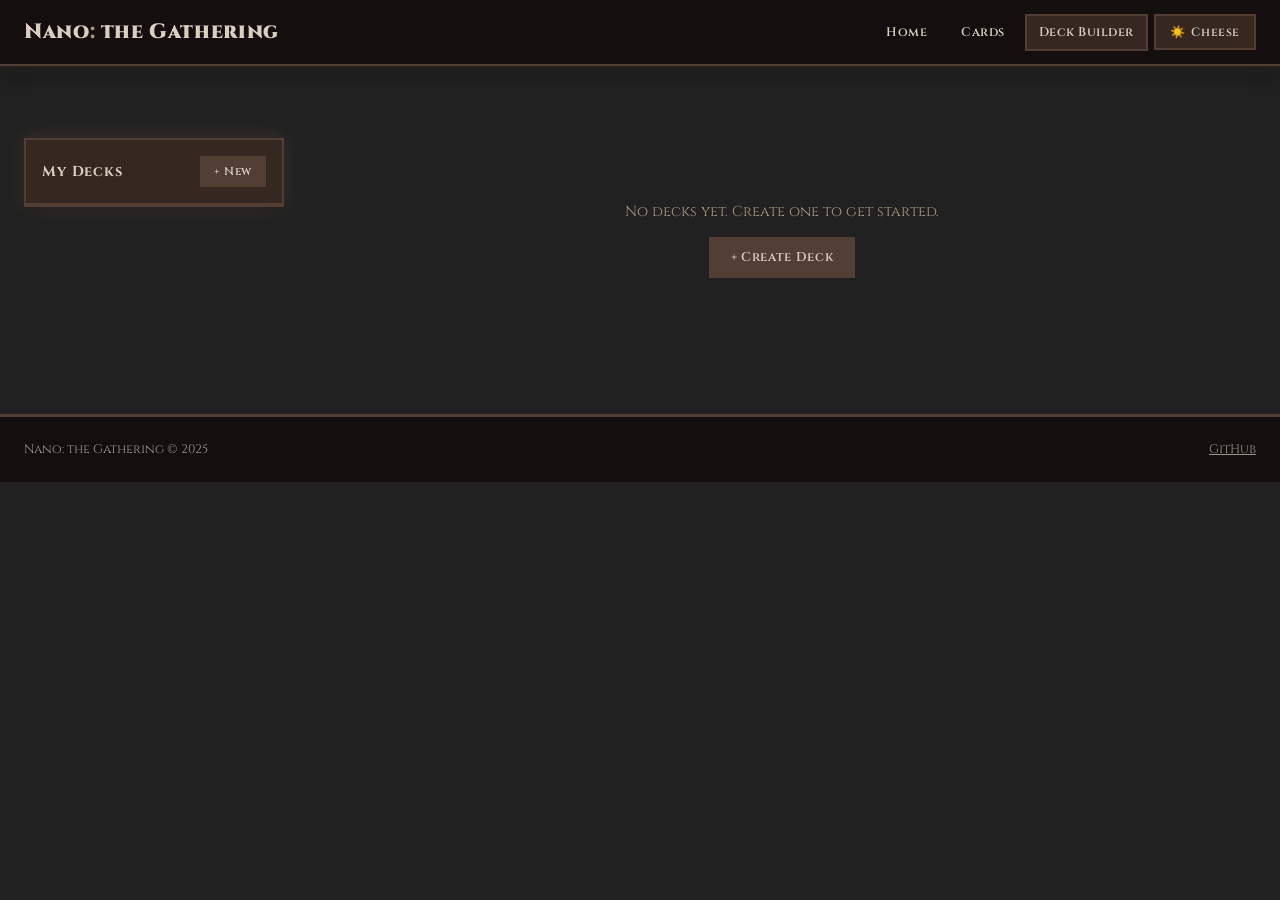
<file: AI/deck.html>
<!DOCTYPE html>
<html lang="en">
<head>
    <meta charset="UTF-8">
    <meta name="viewport" content="width=device-width, initial-scale=1.0">
    <title>Deck Builder — Nano: the Gathering</title>
    <link rel="preconnect" href="https://fonts.googleapis.com">
    <link rel="preconnect" href="https://fonts.gstatic.com" crossorigin>
    <link href="https://fonts.googleapis.com/css2?family=Cinzel:wght@400;600;700;900&family=Crimson+Text:ital,wght@0,400;0,600;1,400&display=swap" rel="stylesheet">
    <link rel="stylesheet" href="style.css">
</head>
<body class="chocolate">

    <header id="site-header">
        <div class="header-inner">
            <a href="index.html" class="logo">Nano<span class="logo-colon">:</span> the Gathering</a>
            <nav class="nav">
                <a href="index.html"   class="nav-link" data-page="index.html">Home</a>
                <a href="catalog.html" class="nav-link" data-page="catalog.html">Cards</a>
                <a href="deck.html"    class="nav-link" data-page="deck.html">Deck Builder</a>
                <button class="btn btn-theme" id="btn-theme">
                    <span id="theme-icon">☀️</span>
                    <span id="theme-label">Cheese</span>
                </button>
            </nav>
        </div>
    </header>

    <div class="section-inner deck-page-layout">

        <!-- Sidebar: deck list -->
        <aside class="deck-sidebar">
            <div class="deck-sidebar-header">
                <h2 class="deck-sidebar-title">My Decks</h2>
                <button class="btn btn-primary btn-sm" id="btn-new-deck">+ New</button>
            </div>
            <ul class="deck-list" id="deck-list"></ul>
        </aside>

        <!-- Main: active deck editor -->
        <main class="deck-main" id="deck-main">
            <div id="deck-editor" class="hidden">
                <div class="deck-editor-header">
                    <input type="text" class="deck-name-input" id="deck-name-input" placeholder="Deck name…">
                    <div class="deck-header-actions">
                        <button class="btn btn-ghost btn-sm" id="btn-export-deck">Export .txt</button>
                        <button class="btn btn-ghost btn-sm btn-danger" id="btn-delete-deck">Delete</button>
                    </div>
                </div>

                <div class="deck-stats" id="deck-stats"></div>

                <div class="deck-contents">
                    <h3 class="deck-section-title">Cards in Deck</h3>
                    <div id="deck-card-list" class="deck-card-list"></div>
                </div>

                <div class="deck-browser-header">
                    <h3 class="deck-section-title">Add Cards</h3>
                    <div class="filter-row filter-main">
                        <input type="search" id="browser-search" class="filter-input filter-search" placeholder="Search by name…">
                        <select id="browser-type" class="filter-select">
                            <option value="">All Types</option>
                            <option value="Character">Character</option>
                            <option value="Action">Action</option>
                            <option value="Treat">Treat</option>
                        </select>
                    </div>
                </div>
                <div id="mini-grid" class="mini-grid"></div>
            </div>

            <div id="deck-empty-state" class="deck-empty-state">
                <p>No decks yet. Create one to get started.</p>
                <button class="btn btn-primary" id="btn-new-deck-empty">+ Create Deck</button>
            </div>
        </main>

    </div>

    <footer>
        <div class="footer-inner">
            <span>Nano: the Gathering © 2025</span>
            <a href="https://github.com/jebent521/Nano-The-Gathering" class="footer-link" target="_blank" rel="noopener">GitHub</a>
        </div>
    </footer>

    <div id="fly-container" aria-hidden="true"></div>

    <script src="shared.js"></script>
    <script src="deck.js"></script>
</body>
</html>
</file>
<file: AI/style.css>
/* ===== THEME VARIABLES ===== */
body {
    /* Cheese (light) */
    --bg: #fffceb;
    --bg-surface: #fff8cc;
    --bg-elevated: #fff3a0;
    --primary: #ffcf10;
    --primary-hover: #e6ba00;
    --secondary: #f0ac2e;
    --secondary-hover: #d99a1c;
    --accent: #b2a6b9;
    --text: #372642;
    --text-muted: #705b7d;
    --border: #d4a800;
    --header-bg: #fff8cc;
    --header-text: #372642;
    --header-border: #d4a800;
    --btn-primary-bg: #ffcf10;
    --btn-primary-text: #372642;
    --btn-secondary-bg: #f0ac2e;
    --btn-secondary-text: #372642;
    --btn-ghost-text: #372642;
    --btn-ghost-border: rgba(55, 38, 66, 0.3);
    --card-bg: #fff8d0;
    --modal-bg: #fffceb;
    --input-bg: #fff8cc;
    --input-border: #d4a800;
    --shadow-sm: 0 2px 6px rgba(55, 38, 66, 0.15);
    --shadow-md: 0 4px 18px rgba(55, 38, 66, 0.2);
    --shadow-lg: 0 8px 36px rgba(55, 38, 66, 0.25);
    --glow: none;
    --glow-btn: none;
    --type-char: #b88a00;
    --type-action: #a82020;
    --type-treat: #1e7a40;
    --rarity-uncommon: #888;
    --rarity-rare: #c8a000;
}

body.chocolate {
    --bg: #212121;
    --bg-surface: #2a1f1a;
    --bg-elevated: #362821;
    --primary: #533e36;
    --primary-hover: #6a5044;
    --secondary: #4c6344;
    --secondary-hover: #3d5237;
    --accent: #4c6344;
    --text: #d9d0c1;
    --text-muted: #a89880;
    --border: #533e36;
    --header-bg: #140e0e;
    --header-text: #d9d0c1;
    --header-border: #533e36;
    --btn-primary-bg: #533e36;
    --btn-primary-text: #d9d0c1;
    --btn-secondary-bg: #4c6344;
    --btn-secondary-text: #d9d0c1;
    --btn-ghost-text: #d9d0c1;
    --btn-ghost-border: #533e36;
    --card-bg: #2a1f1a;
    --modal-bg: #2a1f1a;
    --input-bg: #362821;
    --input-border: #533e36;
    --shadow-sm: 0 2px 8px rgba(0, 0, 0, 0.4);
    --shadow-md: 0 4px 20px rgba(0, 0, 0, 0.55);
    --shadow-lg: 0 8px 40px rgba(0, 0, 0, 0.65);
    --glow: 0 0 14px rgba(211, 190, 140, 0.2);
    --glow-btn: 0 0 12px rgba(211, 190, 140, 0.25);
    --type-char: #c8941c;
    --type-action: #a03030;
    --type-treat: #2d7040;
    --rarity-uncommon: #a0a0b8;
    --rarity-rare: #d4a820;
}

/* ===== RESET ===== */
*, *::before, *::after { box-sizing: border-box; margin: 0; padding: 0; }
html { scroll-behavior: smooth; }
body {
    font-family: 'Crimson Text', Georgia, serif;
    font-size: 18px;
    background: var(--bg);
    color: var(--text);
    transition: background 0.3s, color 0.3s;
    min-height: 100vh;
}
img { display: block; max-width: 100%; }
a { color: inherit; text-decoration: none; }
ul { list-style: none; }
button { font-family: inherit; cursor: pointer; border: none; background: none; }
h1, h2, h3, .logo, .section-title, .hero-title, .news-title, .page-title {
    font-family: 'Cinzel', serif;
    line-height: 1.2;
}

/* ===== BUTTONS ===== */
.btn {
    display: inline-flex;
    align-items: center;
    gap: 6px;
    padding: 10px 20px;
    font-family: 'Cinzel', serif;
    font-size: 0.8rem;
    font-weight: 600;
    letter-spacing: 0.05em;
    cursor: pointer;
    border: 2px solid transparent;
    transition: transform 0.15s, box-shadow 0.15s, background 0.15s, color 0.15s, border-color 0.15s;
    white-space: nowrap;
}
.btn:active { transform: scale(0.96) !important; }

.btn-primary {
    background: var(--btn-primary-bg);
    color: var(--btn-primary-text);
    border-color: var(--btn-primary-bg);
}
.btn-primary:hover {
    background: var(--primary-hover);
    border-color: var(--primary-hover);
    transform: translateY(-2px);
    box-shadow: var(--shadow-md), var(--glow-btn);
}
.btn-primary:disabled {
    opacity: 0.5;
    cursor: not-allowed;
    transform: none !important;
    box-shadow: none !important;
}

.btn-secondary {
    background: var(--btn-secondary-bg);
    color: var(--btn-secondary-text);
    border-color: var(--btn-secondary-bg);
}
.btn-secondary:hover {
    background: var(--secondary-hover);
    border-color: var(--secondary-hover);
    transform: translateY(-2px);
    box-shadow: var(--shadow-md);
}

.btn-ghost {
    background: transparent;
    color: var(--btn-ghost-text);
    border-color: var(--btn-ghost-border);
}
.btn-ghost:hover {
    background: var(--bg-elevated);
    transform: translateY(-2px);
    box-shadow: var(--shadow-sm);
}

.btn-danger {
    background: #a02020;
    color: #fff;
    border-color: #a02020;
}
.btn-danger:hover { background: #c02828; border-color: #c02828; transform: translateY(-2px); }

.btn-theme {
    background: var(--bg-elevated);
    color: var(--text);
    border: 2px solid var(--border);
    padding: 8px 14px;
    font-family: 'Cinzel', serif;
    font-size: 0.75rem;
    font-weight: 600;
}
.btn-theme:hover {
    background: var(--bg-surface);
    transform: translateY(-2px);
    box-shadow: var(--shadow-sm), var(--glow);
}
.btn-lg { padding: 14px 28px; font-size: 0.9rem; }
.btn-sm { padding: 6px 12px; font-size: 0.72rem; }

/* ===== HEADER ===== */
#site-header {
    position: sticky;
    top: 0;
    z-index: 100;
    background: var(--header-bg);
    border-bottom: 2px solid var(--header-border);
    box-shadow: var(--shadow-sm);
    transition: background 0.3s;
}
body.chocolate #site-header { box-shadow: var(--shadow-md), var(--glow); }

.header-inner {
    max-width: 1400px;
    margin: 0 auto;
    padding: 0 24px;
    height: 64px;
    display: flex;
    align-items: center;
    justify-content: space-between;
    gap: 16px;
}

.logo {
    font-family: 'Cinzel', serif;
    font-size: 1.3rem;
    font-weight: 900;
    color: var(--header-text);
    letter-spacing: 0.03em;
    transition: opacity 0.2s;
    flex-shrink: 0;
}
.logo:hover { opacity: 0.75; }
.logo-colon { color: var(--primary); }
body.chocolate .logo-colon { color: var(--text-muted); }

.nav { display: flex; align-items: center; gap: 6px; flex-wrap: wrap; }

.nav-link {
    font-family: 'Cinzel', serif;
    font-size: 0.78rem;
    font-weight: 600;
    color: var(--header-text);
    padding: 8px 12px;
    border: 2px solid transparent;
    letter-spacing: 0.04em;
    transition: border-color 0.15s, background 0.15s, transform 0.15s;
}
.nav-link:hover {
    border-color: var(--header-text);
    transform: translateY(-1px);
}
.nav-link.nav-active {
    border-color: var(--primary);
    background: var(--bg-elevated);
}
body.chocolate .nav-link.nav-active { border-color: var(--border); }

.nav .btn-ghost {
    color: var(--header-text);
    border-color: rgba(0,0,0,0.15);
}
body.chocolate .nav .btn-ghost { border-color: rgba(255,255,255,0.15); }
.nav .btn-ghost:hover { background: var(--bg-elevated); border-color: var(--header-text); }

/* ===== HERO ===== */
#hero {
    position: relative;
    min-height: 520px;
    background: var(--bg-elevated);
    overflow: hidden;
    display: flex;
    align-items: center;
    border-bottom: 3px solid var(--border);
}
body.chocolate #hero { box-shadow: inset 0 -20px 40px rgba(0,0,0,0.3); }

.hero-bg-cards { position: absolute; inset: 0; pointer-events: none; }
.bg-card {
    position: absolute;
    background: var(--bg-surface);
    border: 2px solid var(--border);
    animation: float 8s ease-in-out infinite;
}
body.chocolate .bg-card { opacity: 0.25; }
body:not(.chocolate) .bg-card { opacity: 0.5; }
.bc1 { width: 90px;  height: 126px; right: 12%; top: 10%;  transform: rotate(-15deg); --r: -15deg; }
.bc2 { width: 110px; height: 154px; right: 6%;  top: 30%;  transform: rotate(8deg);  --r: 8deg;  animation-delay: 2s; }
.bc3 { width: 80px;  height: 112px; right: 20%; bottom: 15%; transform: rotate(20deg); --r: 20deg; animation-delay: 1s; }
.bc4 { width: 70px;  height: 98px;  right: 28%; top: 20%;  transform: rotate(-5deg); --r: -5deg; animation-delay: 3s; }
@keyframes float {
    0%, 100% { transform: translateY(0) rotate(var(--r)); }
    50%       { transform: translateY(-12px) rotate(var(--r)); }
}

.hero-inner {
    position: relative;
    z-index: 1;
    max-width: 1400px;
    margin: 0 auto;
    padding: 60px 24px;
    display: grid;
    grid-template-columns: 1fr 380px;
    gap: 48px;
    align-items: center;
    width: 100%;
}

.hero-eyebrow {
    display: inline-block;
    font-family: 'Cinzel', serif;
    font-size: 0.75rem;
    font-weight: 700;
    letter-spacing: 0.12em;
    text-transform: uppercase;
    color: var(--text-muted);
    background: var(--bg);
    border: 2px solid var(--border);
    padding: 4px 12px;
    margin-bottom: 20px;
}

.hero-title {
    font-size: clamp(2.4rem, 5vw, 4rem);
    font-weight: 900;
    color: var(--text);
    margin-bottom: 16px;
    text-shadow: var(--glow);
}
.hero-sub {
    font-size: 1.2rem;
    color: var(--text-muted);
    max-width: 500px;
    margin-bottom: 32px;
    line-height: 1.6;
}
.hero-btns { display: flex; gap: 12px; flex-wrap: wrap; }

.hero-news {
    background: var(--bg-surface);
    border: 2px solid var(--border);
    padding: 24px;
    box-shadow: var(--shadow-md), var(--glow);
}
.news-title {
    font-size: 1rem;
    letter-spacing: 0.06em;
    margin-bottom: 16px;
    padding-bottom: 10px;
    border-bottom: 2px solid var(--border);
}
.news-list { display: flex; flex-direction: column; gap: 14px; }
.news-item { display: grid; grid-template-columns: 72px 1fr; gap: 10px; }
.news-date {
    font-family: 'Cinzel', serif;
    font-size: 0.7rem;
    font-weight: 600;
    color: var(--text-muted);
    padding-top: 3px;
}
.news-item p { font-size: 0.95rem; line-height: 1.5; }

/* ===== SECTIONS ===== */
.section-inner { max-width: 1400px; margin: 0 auto; padding: 72px 24px; }

.section-title {
    font-size: 2rem;
    font-weight: 700;
    letter-spacing: 0.04em;
    margin-bottom: 40px;
    padding-bottom: 16px;
    border-bottom: 3px solid var(--border);
    text-shadow: var(--glow);
}

.page-title {
    font-size: 1.8rem;
    font-weight: 700;
    letter-spacing: 0.04em;
    margin-bottom: 32px;
    padding-bottom: 14px;
    border-bottom: 3px solid var(--border);
}

/* ===== ABOUT ===== */
#about {
    background: var(--bg-surface);
    border-top: 3px solid var(--border);
    border-bottom: 3px solid var(--border);
}
.about-layout { display: grid; grid-template-columns: 1fr 320px; gap: 48px; align-items: start; }
.about-text { display: flex; flex-direction: column; gap: 18px; }
.about-text p { font-size: 1.1rem; line-height: 1.7; }

.forces { display: flex; flex-direction: column; gap: 16px; }
.force {
    padding: 20px;
    border: 2px solid var(--border);
    background: var(--bg-elevated);
    transition: transform 0.2s, box-shadow 0.2s;
}
.force:hover { transform: translateY(-3px); box-shadow: var(--shadow-md), var(--glow); }
.force-icon { font-size: 1.6rem; margin-bottom: 8px; }
.force h3 { font-size: 1.1rem; margin-bottom: 8px; letter-spacing: 0.06em; }
.force p { font-size: 0.95rem; color: var(--text-muted); line-height: 1.5; }
.force-cheese { border-color: #c9a800; }
body.chocolate .force-cheese { border-color: #6a5800; }

/* ===== FEATURED CAROUSEL ===== */
#featured { padding: 0; }
#featured .section-inner { padding-top: 72px; padding-bottom: 72px; }

.carousel-outer {
    position: relative;
    padding: 0 36px;
}

.carousel-viewport { overflow: hidden; }

.carousel-track {
    display: flex;
    gap: 20px;
    transition: transform 0.45s cubic-bezier(0.25, 0.46, 0.45, 0.94);
    will-change: transform;
}

.carousel-slide {
    flex: 0 0 calc(33.333% - 14px);
    min-width: 0;
}

.carousel-btn {
    position: absolute;
    top: 50%;
    transform: translateY(-50%);
    z-index: 2;
    width: 44px;
    height: 44px;
    background: var(--bg-elevated);
    border: 2px solid var(--border);
    color: var(--text);
    font-size: 1.2rem;
    display: flex;
    align-items: center;
    justify-content: center;
    cursor: pointer;
    font-family: inherit;
    transition: background 0.15s, box-shadow 0.15s, transform 0.15s;
    box-shadow: var(--shadow-sm);
}
.carousel-btn:hover {
    background: var(--border);
    transform: translateY(-50%) scale(1.08);
    box-shadow: var(--shadow-md), var(--glow);
}
.carousel-btn:disabled { opacity: 0.3; cursor: default; transform: translateY(-50%); }
.carousel-btn-prev { left: -8px; }
.carousel-btn-next { right: -8px; }

.carousel-dots {
    display: flex;
    justify-content: center;
    gap: 8px;
    margin-top: 24px;
}
.carousel-dot {
    width: 8px;
    height: 8px;
    background: var(--border);
    cursor: pointer;
    transition: background 0.15s, transform 0.15s;
    border: none;
    padding: 0;
}
.carousel-dot.active {
    background: var(--text);
    transform: scale(1.4);
}

.featured-cta {
    text-align: center;
    margin-top: 32px;
}

/* ===== FILTER BAR ===== */
.filter-bar {
    background: var(--bg-surface);
    border: 2px solid var(--border);
    padding: 20px;
    margin-bottom: 32px;
    display: flex;
    flex-direction: column;
    gap: 12px;
    box-shadow: var(--shadow-sm);
}
.filter-row { display: flex; align-items: center; gap: 10px; flex-wrap: wrap; }

.filter-input, .filter-select {
    background: var(--input-bg);
    color: var(--text);
    border: 2px solid var(--input-border);
    padding: 8px 12px;
    font-family: 'Crimson Text', serif;
    font-size: 1rem;
    outline: none;
    transition: border-color 0.15s, box-shadow 0.15s;
}
.filter-input:focus, .filter-select:focus { border-color: var(--text); box-shadow: var(--glow); }
.filter-search { flex: 1; min-width: 200px; }
.filter-select { min-width: 140px; }
.filter-num { width: 72px; text-align: center; padding: 8px 6px; }

.filter-range-group {
    display: flex;
    align-items: center;
    gap: 6px;
    font-family: 'Cinzel', serif;
    font-size: 0.75rem;
    font-weight: 600;
    letter-spacing: 0.04em;
    color: var(--text-muted);
}
.filter-status { font-family: 'Cinzel', serif; font-size: 0.75rem; color: var(--text-muted); }

.hidden { display: none !important; }

/* ===== CARD GRID ===== */
.card-grid {
    display: grid;
    grid-template-columns: repeat(auto-fill, minmax(175px, 1fr));
    gap: 20px;
}
.no-results {
    text-align: center;
    font-family: 'Cinzel', serif;
    font-size: 1rem;
    color: var(--text-muted);
    padding: 48px;
}

/* ===== CARDS ===== */
.card {
    position: relative;
    width: 100%;
    aspect-ratio: 5/7;
    cursor: pointer;
    will-change: transform;
    transition: box-shadow 0.2s;
}
.card-frame {
    position: relative;
    width: 100%;
    height: 100%;
    background: var(--card-bg);
    border: 3px solid var(--type-char);
    display: flex;
    flex-direction: column;
    overflow: hidden;
    box-shadow: var(--shadow-sm);
    transition: box-shadow 0.2s;
}
.card[data-type="Action"] .card-frame { border-color: var(--type-action); }
.card[data-type="Treat"]  .card-frame { border-color: var(--type-treat);  }
.card:hover .card-frame   { box-shadow: var(--shadow-lg); }
body.chocolate .card[data-type="Character"]:hover .card-frame { box-shadow: var(--shadow-lg), 0 0 20px rgba(200,148,28,0.25); }
body.chocolate .card[data-type="Action"]:hover    .card-frame { box-shadow: var(--shadow-lg), 0 0 20px rgba(160,48,48,0.3); }
body.chocolate .card[data-type="Treat"]:hover     .card-frame { box-shadow: var(--shadow-lg), 0 0 20px rgba(45,112,64,0.3); }

.card-top-bar {
    display: flex;
    align-items: center;
    justify-content: space-between;
    padding: 5px 7px;
    background: var(--type-char);
    gap: 4px;
    flex-shrink: 0;
}
.card[data-type="Action"] .card-top-bar { background: var(--type-action); }
.card[data-type="Treat"]  .card-top-bar { background: var(--type-treat);  }

.card-name-small {
    font-family: 'Cinzel', serif;
    font-size: 0.6rem;
    font-weight: 700;
    color: #fff;
    white-space: nowrap;
    overflow: hidden;
    text-overflow: ellipsis;
    letter-spacing: 0.03em;
}
.card-cost-badge {
    font-family: 'Cinzel', serif;
    font-size: 0.65rem;
    font-weight: 900;
    color: #fff;
    background: rgba(0,0,0,0.35);
    border-radius: 50%;
    min-width: 20px;
    height: 20px;
    display: flex;
    align-items: center;
    justify-content: center;
    flex-shrink: 0;
}
.card-img-wrap {
    flex: 1 1 0;
    position: relative;
    overflow: hidden;
    background: var(--bg-elevated);
    min-height: 0;
}
.card-img {
    position: absolute;
    inset: 0;
    width: 100%;
    height: 100%;
    object-fit: cover;
    object-position: center top;
    display: block;
    transition: transform 0.3s ease;
}
.card:hover .card-img { transform: scale(1.06); }

.card-type-bar {
    display: flex;
    align-items: center;
    justify-content: space-between;
    padding: 3px 7px;
    background: var(--bg-elevated);
    border-top: 1px solid var(--border);
    flex-shrink: 0;
}
.card-type-text {
    font-family: 'Cinzel', serif;
    font-size: 0.55rem;
    color: var(--text-muted);
    letter-spacing: 0.04em;
}
.card-rarity-sym { font-size: 0.7rem; font-weight: 900; }
.card-rarity-sym.common   { color: var(--text-muted); }
.card-rarity-sym.uncommon { color: var(--rarity-uncommon); }
.card-rarity-sym.rare     { color: var(--rarity-rare); text-shadow: 0 0 6px currentColor; }

.card-rules-preview {
    padding: 4px 7px;
    font-size: 0.55rem;
    line-height: 1.4;
    color: var(--text);
    background: var(--card-bg);
    flex-shrink: 1;
    overflow: hidden;
    display: -webkit-box;
    -webkit-line-clamp: 2;
    -webkit-box-orient: vertical;
}
.card-stats {
    display: flex;
    justify-content: space-between;
    padding: 3px 7px;
    background: var(--type-char);
    flex-shrink: 0;
}
.card[data-type="Action"] .card-stats { background: var(--type-action); }
.card[data-type="Treat"]  .card-stats { background: var(--type-treat);  }
.card-stats span {
    font-family: 'Cinzel', serif;
    font-size: 0.62rem;
    font-weight: 700;
    color: #fff;
}
.card-add-btn {
    position: absolute;
    bottom: 6px;
    right: 6px;
    width: 26px;
    height: 26px;
    background: var(--btn-primary-bg);
    color: var(--btn-primary-text);
    font-size: 1.1rem;
    font-weight: 700;
    line-height: 1;
    border: 2px solid transparent;
    display: flex;
    align-items: center;
    justify-content: center;
    opacity: 0;
    transition: opacity 0.15s, transform 0.15s, box-shadow 0.15s;
    z-index: 2;
    font-family: inherit;
}
.card:hover .card-add-btn { opacity: 1; }
.card-add-btn:hover { transform: scale(1.2); box-shadow: var(--shadow-md), var(--glow-btn); }

@keyframes cardAppear {
    from { opacity: 0; transform: translateY(16px) scale(0.95); }
    to   { opacity: 1; transform: translateY(0)    scale(1); }
}
.card-appear { animation: cardAppear 0.3s ease both; }

/* ===== CARD DETAIL MODAL ===== */
.detail-card {
    max-width: 380px;
    background: var(--card-bg);
    border: 4px solid var(--type-char);
    box-shadow: var(--shadow-lg), var(--glow);
}
.detail-card[data-type="Action"] { border-color: var(--type-action); }
.detail-card[data-type="Treat"]  { border-color: var(--type-treat);  }

.detail-header {
    display: flex;
    justify-content: space-between;
    align-items: center;
    padding: 10px 14px;
    background: var(--type-char);
    gap: 8px;
}
.detail-card[data-type="Action"] .detail-header { background: var(--type-action); }
.detail-card[data-type="Treat"]  .detail-header { background: var(--type-treat);  }
.detail-name { font-family: 'Cinzel', serif; font-size: 1rem; font-weight: 700; color: #fff; letter-spacing: 0.03em; }
.detail-cost {
    font-family: 'Cinzel', serif;
    font-size: 1rem;
    font-weight: 900;
    color: #fff;
    background: rgba(0,0,0,0.35);
    border-radius: 50%;
    min-width: 32px;
    height: 32px;
    display: flex;
    align-items: center;
    justify-content: center;
    flex-shrink: 0;
}
.detail-img-wrap { background: var(--bg-elevated); border-bottom: 2px solid var(--border); }
.detail-img { width: 100%; display: block; object-fit: contain; }
.detail-typeline {
    display: flex;
    justify-content: space-between;
    align-items: center;
    padding: 6px 14px;
    background: var(--bg-elevated);
    border-bottom: 2px solid var(--border);
}
.detail-type { font-family: 'Cinzel', serif; font-size: 0.78rem; color: var(--text-muted); letter-spacing: 0.04em; }
.detail-rarity { font-size: 0.85rem; font-weight: 700; }
.detail-rarity.common   { color: var(--text-muted); }
.detail-rarity.uncommon { color: var(--rarity-uncommon); }
.detail-rarity.rare     { color: var(--rarity-rare); text-shadow: 0 0 8px currentColor; }

.detail-textbox {
    padding: 14px;
    border-bottom: 2px solid var(--border);
    background: var(--card-bg);
    display: flex;
    flex-direction: column;
    gap: 10px;
}
.detail-rules  { font-size: 0.95rem; line-height: 1.55; color: var(--text); }
.detail-flavor { font-style: italic; font-size: 0.88rem; color: var(--text-muted); line-height: 1.5; padding-top: 8px; border-top: 1px solid var(--border); }
.detail-statsbar {
    display: flex;
    justify-content: space-between;
    padding: 8px 14px;
    background: var(--type-char);
}
.detail-card[data-type="Action"] .detail-statsbar { background: var(--type-action); }
.detail-stat { font-family: 'Cinzel', serif; font-size: 1rem; font-weight: 700; color: #fff; }
.detail-details {
    padding: 10px 14px;
    font-size: 0.88rem;
    color: var(--text-muted);
    font-style: italic;
    background: var(--bg-elevated);
    line-height: 1.5;
    border-top: 2px solid var(--border);
}
.detail-actions {
    display: flex;
    align-items: center;
    gap: 10px;
    padding: 12px 14px;
    background: var(--bg-elevated);
    border-top: 2px solid var(--border);
    flex-wrap: wrap;
}
.deck-copies { font-size: 0.78rem; color: var(--text-muted); font-family: 'Cinzel', serif; }

.carousel-error {
    padding: 24px;
    color: var(--text-muted);
    font-family: 'Cinzel', serif;
    font-size: 0.85rem;
}

.cart-line-total {
    font-weight: 700;
    border-top: 2px solid var(--border);
    margin-top: 4px;
}

.card-img-placeholder {
    position: absolute;
    inset: 0;
    display: flex;
    align-items: center;
    justify-content: center;
    background: var(--bg-elevated);
    color: var(--text-muted);
    font-family: 'Cinzel', serif;
    font-size: 1.5rem;
}

/* ===== SHOP ===== */
#shop { background: var(--bg-surface); border-top: 3px solid var(--border); }
.shop-grid {
    display: grid;
    grid-template-columns: repeat(auto-fit, minmax(240px, 1fr));
    gap: 24px;
    margin-bottom: 24px;
}
.shop-card {
    position: relative;
    background: var(--bg-elevated);
    border: 2px solid var(--border);
    display: flex;
    flex-direction: column;
    justify-content: space-between;
    transition: transform 0.2s, box-shadow 0.2s;
}
.shop-card:hover { transform: translateY(-4px); box-shadow: var(--shadow-lg), var(--glow); }
.shop-featured { border-color: var(--secondary); }
body.chocolate .shop-featured { border-color: #4c6344; box-shadow: 0 0 18px rgba(76,99,68,0.2); }
.shop-badge {
    position: absolute;
    top: -1px;
    right: 20px;
    background: var(--secondary);
    color: var(--btn-secondary-text);
    font-family: 'Cinzel', serif;
    font-size: 0.68rem;
    font-weight: 700;
    letter-spacing: 0.06em;
    padding: 3px 10px;
}
.shop-top { padding: 28px 24px 16px; }
.shop-emoji { font-size: 2.4rem; margin-bottom: 12px; }
.shop-top h3 { font-size: 1.2rem; margin-bottom: 10px; letter-spacing: 0.04em; }
.shop-top p  { font-size: 0.95rem; color: var(--text-muted); line-height: 1.55; }
.shop-bottom {
    padding: 16px 24px;
    display: flex;
    align-items: center;
    justify-content: space-between;
    border-top: 2px solid var(--border);
    background: var(--bg-surface);
}
.shop-price { font-family: 'Cinzel', serif; font-size: 1.3rem; font-weight: 700; }

.cart-bar {
    background: var(--bg-elevated);
    border: 2px solid var(--border);
    padding: 14px 20px;
    display: flex;
    align-items: center;
    gap: 14px;
    font-family: 'Cinzel', serif;
    font-size: 0.82rem;
    font-weight: 600;
    color: var(--text-muted);
    box-shadow: var(--shadow-sm), var(--glow);
    flex-wrap: wrap;
}

.cart-items-list {
    margin-top: 16px;
    display: flex;
    flex-direction: column;
    gap: 8px;
}
.cart-line {
    display: flex;
    justify-content: space-between;
    align-items: center;
    padding: 6px 12px;
    background: var(--bg-surface);
    border: 1px solid var(--border);
    font-size: 0.9rem;
}
.cart-line-name { font-family: 'Cinzel', serif; font-size: 0.78rem; }
.cart-line-price { color: var(--text-muted); }

/* ===== DECK PAGE ===== */
#deck-page { padding: 0; }
#deck-page .section-inner { padding-top: 48px; padding-bottom: 72px; }

.deck-page-layout {
    display: grid;
    grid-template-columns: 260px 1fr;
    gap: 24px;
    align-items: start;
}

.deck-sidebar {
    background: var(--bg-surface);
    border: 2px solid var(--border);
    box-shadow: var(--shadow-sm), var(--glow);
    position: sticky;
    top: 80px;
}

.deck-sidebar-header {
    padding: 16px;
    border-bottom: 2px solid var(--border);
    background: var(--bg-elevated);
    display: flex;
    align-items: center;
    justify-content: space-between;
}
.deck-sidebar-header h2,
.deck-sidebar-header h3 { font-size: 0.9rem; letter-spacing: 0.06em; }

.deck-list { list-style: none; }
.deck-list-item {
    display: flex;
    align-items: center;
    justify-content: space-between;
    padding: 12px 16px;
    border-bottom: 1px solid var(--border);
    cursor: pointer;
    transition: background 0.15s;
    gap: 8px;
}
.deck-list-item:hover { background: var(--bg-elevated); }
.deck-list-item.active { background: var(--bg-elevated); border-left: 3px solid var(--border); }
body.chocolate .deck-list-item.active { border-left-color: var(--text-muted); box-shadow: inset 0 0 12px rgba(211,190,140,0.06); }

.deck-list-name {
    font-family: 'Cinzel', serif;
    font-size: 0.8rem;
    font-weight: 600;
    flex: 1;
    overflow: hidden;
    text-overflow: ellipsis;
    white-space: nowrap;
}
.deck-list-count {
    font-size: 0.72rem;
    color: var(--text-muted);
    font-family: 'Cinzel', serif;
    flex-shrink: 0;
}

.deck-main { display: flex; flex-direction: column; gap: 24px; }

.deck-main-header {
    display: flex;
    align-items: center;
    gap: 10px;
    flex-wrap: wrap;
}
.deck-name-input {
    font-family: 'Cinzel', serif;
    font-size: 1.2rem;
    font-weight: 700;
    background: transparent;
    border: none;
    border-bottom: 2px solid var(--border);
    color: var(--text);
    padding: 4px 0;
    outline: none;
    flex: 1;
    min-width: 180px;
    transition: border-color 0.15s;
}
.deck-name-input:focus { border-color: var(--text); }

.deck-card-list { display: flex; flex-direction: column; gap: 6px; min-height: 80px; }
.deck-empty-msg {
    font-size: 0.95rem;
    color: var(--text-muted);
    padding: 24px 0;
    font-family: 'Cinzel', serif;
    font-size: 0.82rem;
    text-align: center;
}

.deck-entry {
    display: grid;
    grid-template-columns: 40px 1fr auto;
    gap: 10px;
    align-items: center;
    padding: 8px 10px;
    background: var(--bg-surface);
    border: 1px solid var(--border);
    transition: background 0.15s;
}
.deck-entry:hover { background: var(--bg-elevated); }
.deck-entry-img { width: 40px; height: 56px; object-fit: cover; border: 1px solid var(--border); }
.deck-entry-info { display: flex; flex-direction: column; gap: 2px; min-width: 0; }
.deck-entry-name { font-family: 'Cinzel', serif; font-size: 0.72rem; font-weight: 600; white-space: nowrap; overflow: hidden; text-overflow: ellipsis; }
.deck-entry-type { font-size: 0.72rem; color: var(--text-muted); }
.deck-entry-count { display: flex; align-items: center; gap: 6px; font-family: 'Cinzel', serif; font-size: 0.85rem; font-weight: 700; flex-shrink: 0; }
.deck-qty-btn {
    width: 24px;
    height: 24px;
    background: var(--bg);
    border: 1px solid var(--border);
    color: var(--text);
    font-size: 1rem;
    font-weight: 700;
    display: flex;
    align-items: center;
    justify-content: center;
    cursor: pointer;
    transition: background 0.1s, transform 0.1s;
    font-family: inherit;
    flex-shrink: 0;
}
.deck-qty-btn:hover { background: var(--border); transform: scale(1.1); }

.deck-stats {
    display: flex;
    gap: 24px;
    padding: 14px 16px;
    background: var(--bg-surface);
    border: 2px solid var(--border);
    font-family: 'Cinzel', serif;
    font-size: 0.8rem;
    flex-wrap: wrap;
}
.deck-stat { display: flex; flex-direction: column; gap: 2px; }
.deck-stat-label { font-size: 0.68rem; color: var(--text-muted); letter-spacing: 0.06em; text-transform: uppercase; }
.deck-stat-value { font-size: 1.1rem; font-weight: 700; }

.deck-browser-header {
    display: flex;
    flex-direction: column;
    gap: 10px;
    margin-bottom: 16px;
}
.deck-browser-title { font-family: 'Cinzel', serif; font-size: 1rem; font-weight: 700; letter-spacing: 0.04em; }

.mini-grid {
    display: grid;
    grid-template-columns: repeat(auto-fill, minmax(150px, 1fr));
    gap: 14px;
}

.deck-sidebar-title { font-family: 'Cinzel', serif; font-size: 0.9rem; font-weight: 700; letter-spacing: 0.06em; }

.deck-editor-header {
    display: flex;
    align-items: center;
    gap: 10px;
    flex-wrap: wrap;
    margin-bottom: 16px;
}
.deck-header-actions { display: flex; gap: 8px; flex-shrink: 0; }

.deck-section-title {
    font-family: 'Cinzel', serif;
    font-size: 0.85rem;
    font-weight: 700;
    letter-spacing: 0.08em;
    text-transform: uppercase;
    color: var(--text-muted);
    margin-bottom: 10px;
}

.deck-contents { margin-bottom: 32px; }

.deck-empty-state {
    display: flex;
    flex-direction: column;
    align-items: center;
    gap: 16px;
    padding: 64px 24px;
    color: var(--text-muted);
    font-family: 'Cinzel', serif;
    font-size: 0.9rem;
    text-align: center;
}

.deck-entry-remove {
    margin-left: 4px;
    opacity: 0.5;
}
.deck-entry-remove:hover { opacity: 1; color: #c02828; }
.deck-qty-btn:disabled { opacity: 0.3; cursor: not-allowed; }
.deck-qty-btn:disabled:hover { background: var(--bg); transform: none; }

/* ===== FOOTER ===== */
footer { background: var(--header-bg); border-top: 3px solid var(--header-border); padding: 24px; }
.footer-inner {
    max-width: 1400px;
    margin: 0 auto;
    display: flex;
    justify-content: space-between;
    align-items: center;
    font-family: 'Cinzel', serif;
    font-size: 0.78rem;
    color: var(--header-text);
    opacity: 0.7;
}
.footer-link { text-decoration: underline; }
.footer-link:hover { opacity: 0.6; }

/* ===== MODALS ===== */
.modal {
    position: fixed;
    inset: 0;
    z-index: 200;
    display: flex;
    align-items: center;
    justify-content: center;
    padding: 20px;
    pointer-events: none;
    opacity: 0;
    transition: opacity 0.2s;
}
.modal.active { pointer-events: all; opacity: 1; }

.modal-backdrop {
    position: absolute;
    inset: 0;
    background: rgba(0,0,0,0.72);
    cursor: pointer;
}
.modal-box {
    position: relative;
    z-index: 1;
    background: var(--modal-bg);
    border: 3px solid var(--border);
    box-shadow: var(--shadow-lg), var(--glow);
    max-height: 90vh;
    overflow-y: auto;
    transform: scale(0.92) translateY(20px);
    transition: transform 0.25s cubic-bezier(0.34, 1.56, 0.64, 1);
}
.modal.active .modal-box { transform: scale(1) translateY(0); }
.modal-box-card { padding: 0; }
.modal-box-info { max-width: 680px; width: 100%; padding: 0; }
.modal-box-pdf  { max-width: 900px; width: 100%; padding: 0; display: flex; flex-direction: column; }

.pdf-modal-header {
    display: flex;
    align-items: center;
    justify-content: space-between;
    padding: 12px 16px;
    background: var(--bg-elevated);
    border-bottom: 2px solid var(--border);
    flex-shrink: 0;
    gap: 12px;
}
.pdf-modal-title {
    font-family: 'Cinzel', serif;
    font-size: 0.9rem;
    font-weight: 700;
    letter-spacing: 0.06em;
    color: var(--text);
}
.pdf-modal-actions { display: flex; align-items: center; gap: 10px; }

.pdf-frame {
    width: 100%;
    height: 80vh;
    border: none;
    display: block;
    flex: 1;
}

.modal-scrollable { padding: 32px; }
.modal-scrollable > .btn { display: inline-flex; margin-bottom: 24px; }
.modal-scrollable h2 { font-size: 1.5rem; margin-bottom: 20px; padding-bottom: 12px; border-bottom: 2px solid var(--border); letter-spacing: 0.04em; }
.modal-scrollable h3 { font-size: 1.05rem; margin: 20px 0 10px; color: var(--text-muted); letter-spacing: 0.04em; }
.modal-scrollable p  { font-size: 1.05rem; line-height: 1.7; margin-bottom: 12px; }
.modal-scrollable ol, .modal-scrollable ul { padding-left: 24px; margin-bottom: 12px; }
.modal-scrollable li { font-size: 1rem; line-height: 1.6; margin-bottom: 6px; }

.modal-close {
    position: absolute;
    top: 10px;
    right: 10px;
    z-index: 2;
    width: 32px;
    height: 32px;
    background: var(--bg-elevated);
    border: 2px solid var(--border);
    color: var(--text);
    font-size: 1rem;
    font-weight: 700;
    display: flex;
    align-items: center;
    justify-content: center;
    cursor: pointer;
    transition: background 0.15s, transform 0.15s;
    font-family: inherit;
}
.modal-close:hover { background: var(--border); transform: scale(1.1); }

/* Info modal */
#modal-info { position: fixed; inset: 0; z-index: 200; display: flex; align-items: center; justify-content: center; padding: 20px; pointer-events: none; opacity: 0; transition: opacity 0.2s; }
#modal-info.active { pointer-events: all; opacity: 1; }

/* ===== SCROLLBARS ===== */
.modal-box {
    scrollbar-width: thin;
    scrollbar-color: var(--border) var(--bg-elevated);
}
.modal-box::-webkit-scrollbar { width: 6px; }
.modal-box::-webkit-scrollbar-track { background: var(--bg-elevated); }
.modal-box::-webkit-scrollbar-thumb {
    background: var(--border);
    border-left: 1px solid var(--bg-elevated);
}
.modal-box::-webkit-scrollbar-thumb:hover { background: var(--text-muted); }

/* ===== TOAST ===== */
.toast {
    position: fixed;
    bottom: 28px;
    left: 50%;
    transform: translateX(-50%) translateY(12px);
    background: var(--bg-elevated);
    border: 2px solid var(--border);
    color: var(--text);
    font-family: 'Cinzel', serif;
    font-size: 0.8rem;
    padding: 10px 22px;
    box-shadow: var(--shadow-md), var(--glow);
    opacity: 0;
    transition: opacity 0.25s, transform 0.25s;
    z-index: 9999;
    pointer-events: none;
    white-space: nowrap;
}
.toast.toast-show { opacity: 1; transform: translateX(-50%) translateY(0); }

/* ===== FLY ANIMATION ===== */
#fly-container { position: fixed; inset: 0; pointer-events: none; z-index: 999; }
.fly-dot {
    position: fixed;
    width: 12px;
    height: 12px;
    background: var(--btn-primary-bg);
    border: 2px solid var(--text);
    transform: translate(-50%, -50%);
    pointer-events: none;
}

/* ===== RESPONSIVE ===== */
@media (max-width: 1000px) {
    .carousel-slide { flex: 0 0 calc(50% - 10px); }
    .deck-page-layout { grid-template-columns: 1fr; }
    .deck-sidebar { position: static; }
}
@media (max-width: 900px) {
    .hero-inner { grid-template-columns: 1fr; }
    .hero-news  { display: none; }
    .about-layout { grid-template-columns: 1fr; }
    .forces { flex-direction: row; }
}
@media (max-width: 600px) {
    .header-inner { padding: 0 14px; }
    .section-inner { padding: 48px 14px; }
    .carousel-slide { flex: 0 0 100%; }
    .carousel-outer { padding: 0 44px; }
    .filter-row { flex-direction: column; align-items: stretch; }
    .filter-search { min-width: unset; }
    .forces { flex-direction: column; }
    .card-grid, .mini-grid { grid-template-columns: repeat(auto-fill, minmax(140px, 1fr)); gap: 14px; }
    .nav-link { display: none; }
}
</file>
